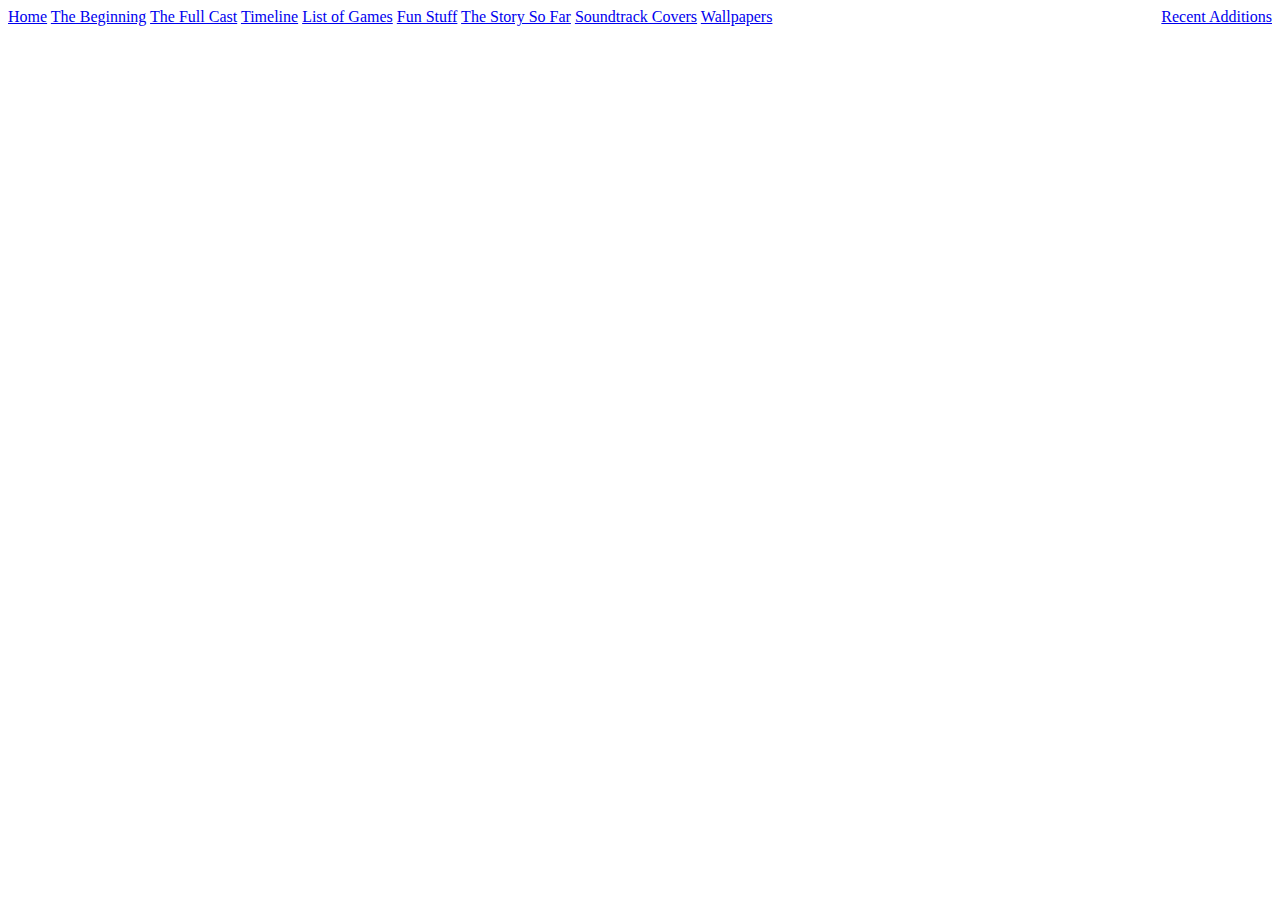
<file: topNav.html>
<!DOCTYPE html>
<html lang="en">
    <a href="index.html">Home</a>
    <a href="beginning.html">The Beginning</a>
    <a href="#">The Full Cast</a>
    <a href="#">Timeline</a>
    <a href="#">List of Games</a>
    <a href="#">Fun Stuff</a>
    <a href="theStorySoFar.html">The Story So Far</a>
    <a href="soundtrackArtwork.html">Soundtrack Covers</a>
    <a href="wallpapers.html">Wallpapers</a>
    <a href="#" style="float:right">Recent Additions</a>
</html>
</file>
